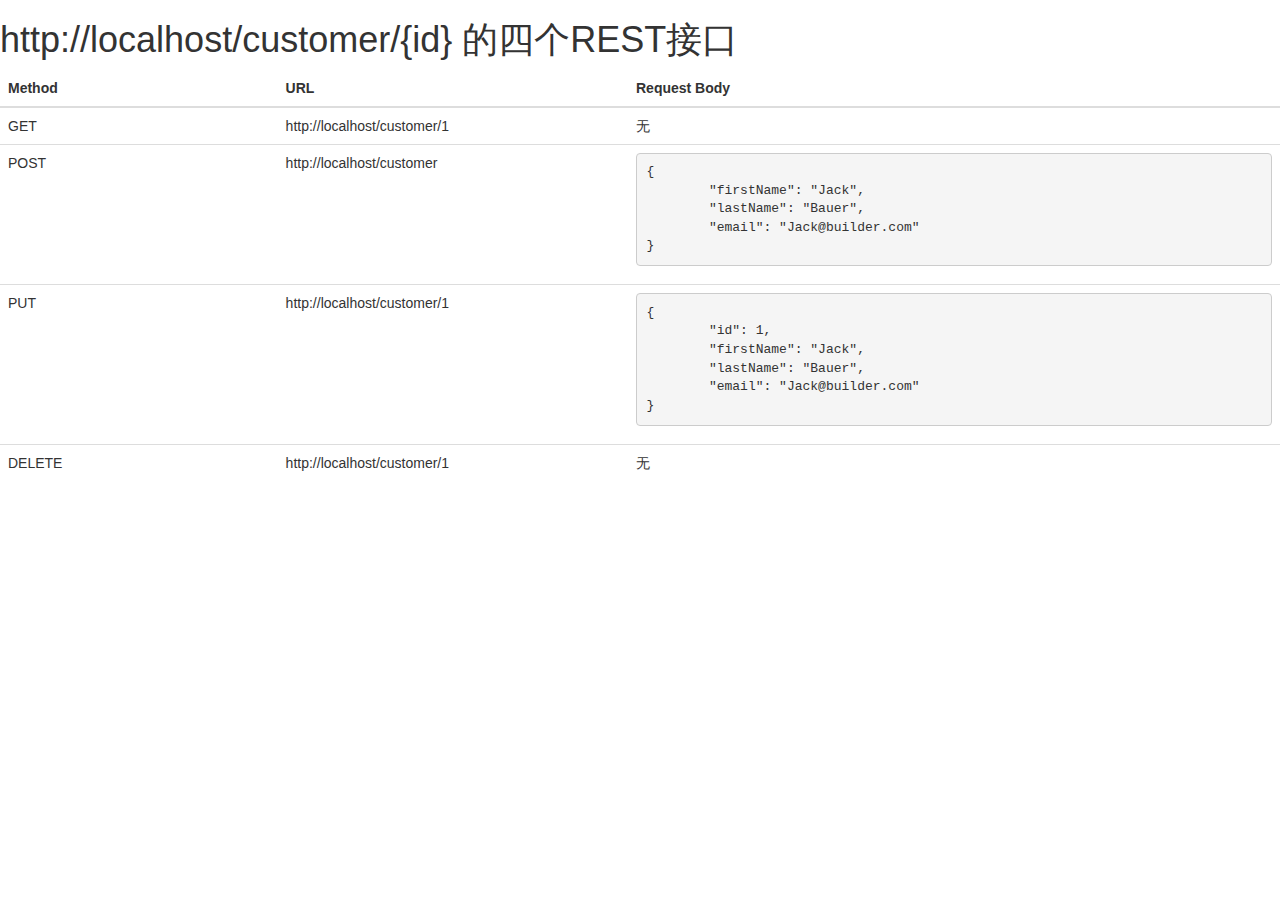
<file: src/main/resources/public/index.html>
<!DOCTYPE html>

<html lang="zh_CN" data-ng-app="dreamApp">
<meta http-equiv="Content-Type" content="text/html; charset=UTF-8">

<head>
<title>AngularJS Demo</title>
<meta name="viewport" content="width=device-width, initial-scale=1.0">
<meta http-equiv="Content-Type" content="text/html; charset=UTF-8">

<link rel="stylesheet" href="css/styles.css" media="screen" />
<link rel="stylesheet" href="css/sticky-footer.css">

<link rel="stylesheet" href="lib-css/bootstrap-theme.css" media="screen" />
<link rel="stylesheet" href="lib-css/bootstrap.min.css" media="screen" />
 

</head>
<body>

	<p>
	<h1>
		http://localhost/customer/{id} 的四个REST接口
	</h1>
	</p>

	<table class="table table-responsive table-hover">
		<thead>
			<tr>
		 
				<th class="col-sm-1">Method</th>
				<th class="col-sm-1">URL </th>
				<th class="col-sm-2">Request Body</th>
 
		 
			</tr>
		</thead>
		<tbody>
			<tr >
				<td  >GET</td>
				<td  >http://localhost/customer/1</td>
				<td  >无</td> 
			</tr>
			<tr >
				<td  >POST</td>
				<td  >http://localhost/customer</td>
				<td  >
<pre>
{
	"firstName": "Jack",
	"lastName": "Bauer",
	"email": "Jack@builder.com"
}</pre></td> 
			</tr>
			<tr >
				<td  >PUT</td>
				<td  >http://localhost/customer/1</td>
				<td  >
<pre>
{
	"id": 1,
	"firstName": "Jack",
	"lastName": "Bauer",
	"email": "Jack@builder.com"
}</pre></td> 
			</tr>
			<tr >
				<td  >DELETE</td>
				<td  >http://localhost/customer/1</td>
				<td  >无</td> 
			</tr>
		</tbody>
	</table>

</body>
</html>
</file>
<file: src/main/resources/public/css/styles.css>
body{
    font-family: arial;
    font-size: 12pt;
    color: #2a6496;
}

.post-wrapper{
    float: left;
    width: 100%;
    margin: 5% 0 0 0;
    padding: 0 0 0 0;  
}

.blog-post-label{
    float: left;
    width: 100%;
    margin: 10% 0 0 0;
    padding: 0 0 0 0;  
    text-align: center;
    font-weight: bold;
    font-size: 16pt;
}

.blog-post-outer{
    float: left;
    width: 60%;
    margin: 2% 0 2% 20%;
    padding: 1%;
    background: #e0e0e0;
    border-radius:6px;
    -moz-border-radius:6px; /* Firefox 3.6 and earlier */
    border: darkgreen solid 1px;
}

.blog-intro-text{
    float: left;
    width: 100%;
    margin: 0 0 0 0;
    padding: 0 0 0 0;
    text-align: center;
}

.blog-read-more{
    float: left;
    width: 100%;
    margin: 2% 0 0 0;
    padding: 0 0 0 0;
    text-align: center;
}



.blog-entry-wrapper{
    float: left;
    width: 100%;
    margin: 1% 0 0 0;
    padding: 0 0 0 0; 
}

.blog-entry-outer{
    float: left;
    width: 60%;
    margin: 2% 0 2% 20%;
    padding: 1%;
    background: #e0e0e0;
    border-radius:6px;
    -moz-border-radius:6px; /* Firefox 3.6 and earlier */
    border: darkgreen solid 1px;
}

.blog-comment-wrapper{
    float: left;
    width: 50%;
    margin: 2% 0 2% 25%;
    padding: 1%;
    border-radius:6px;
    -moz-border-radius:6px; /* Firefox 3.6 and earlier */
    border: darkgreen solid 1px;
}

.blog-entry-comments{
    float: left;
    width: 96%;
    margin: 2% 0 2% 2%;
    padding: 1%;
    background: #f5e79e;
    border-radius:6px;
    -moz-border-radius:6px; /* Firefox 3.6 and earlier */
    border: darkgreen solid 1px;
}

.blog-comment-label{
    float: left;
    width: 100%;
    margin: 1% 0 0 0;
    padding: 0 0 0 0;  
    text-align: center;
    font-weight: bold;
    font-size: 16pt;
}
</file>
<file: src/main/resources/public/css/sticky-footer.css>
/* Sticky footer styles
-------------------------------------------------- */
html {
	position: relative;
	min-height: 100%;
}

body {
	/* Margin bottom by footer height */
	margin-bottom: 60px;
}

.footer {
	position: absolute;
	bottom: 0;
	width: 100%;
	/* Set the fixed height of the footer here */
	height: 60px;
	background-color: #f5f5f5;
}

/* Custom page CSS
-------------------------------------------------- */
/* Not required for template or sticky footer method. */
.container .text-muted {
	margin: 20px 0;
}

@media ( min-height : 600px) {
	.modal-dialog-mid {
		margin: 200px auto;
	}
}

.content {
	border: 1px;
	background-color: #EEEEEE;
	background: #EEE;
	border: dashed #666666 1px;
	padding: 5px 10px 5px 10px;
	overflow: auto;
	border-radius: 4px;
	margin:5px;
	width: 49%;
}

.text-container {
	padding: 5px;
}

.tab-panel {
	border: 1px solid #dddddd /*{borderColorContent}*/;
	background: #ffffff/;
	margin: -1px 1px 1px 0px;
}

.vertical-padding {
	width: 1%;
	float: left;
}
</file>
